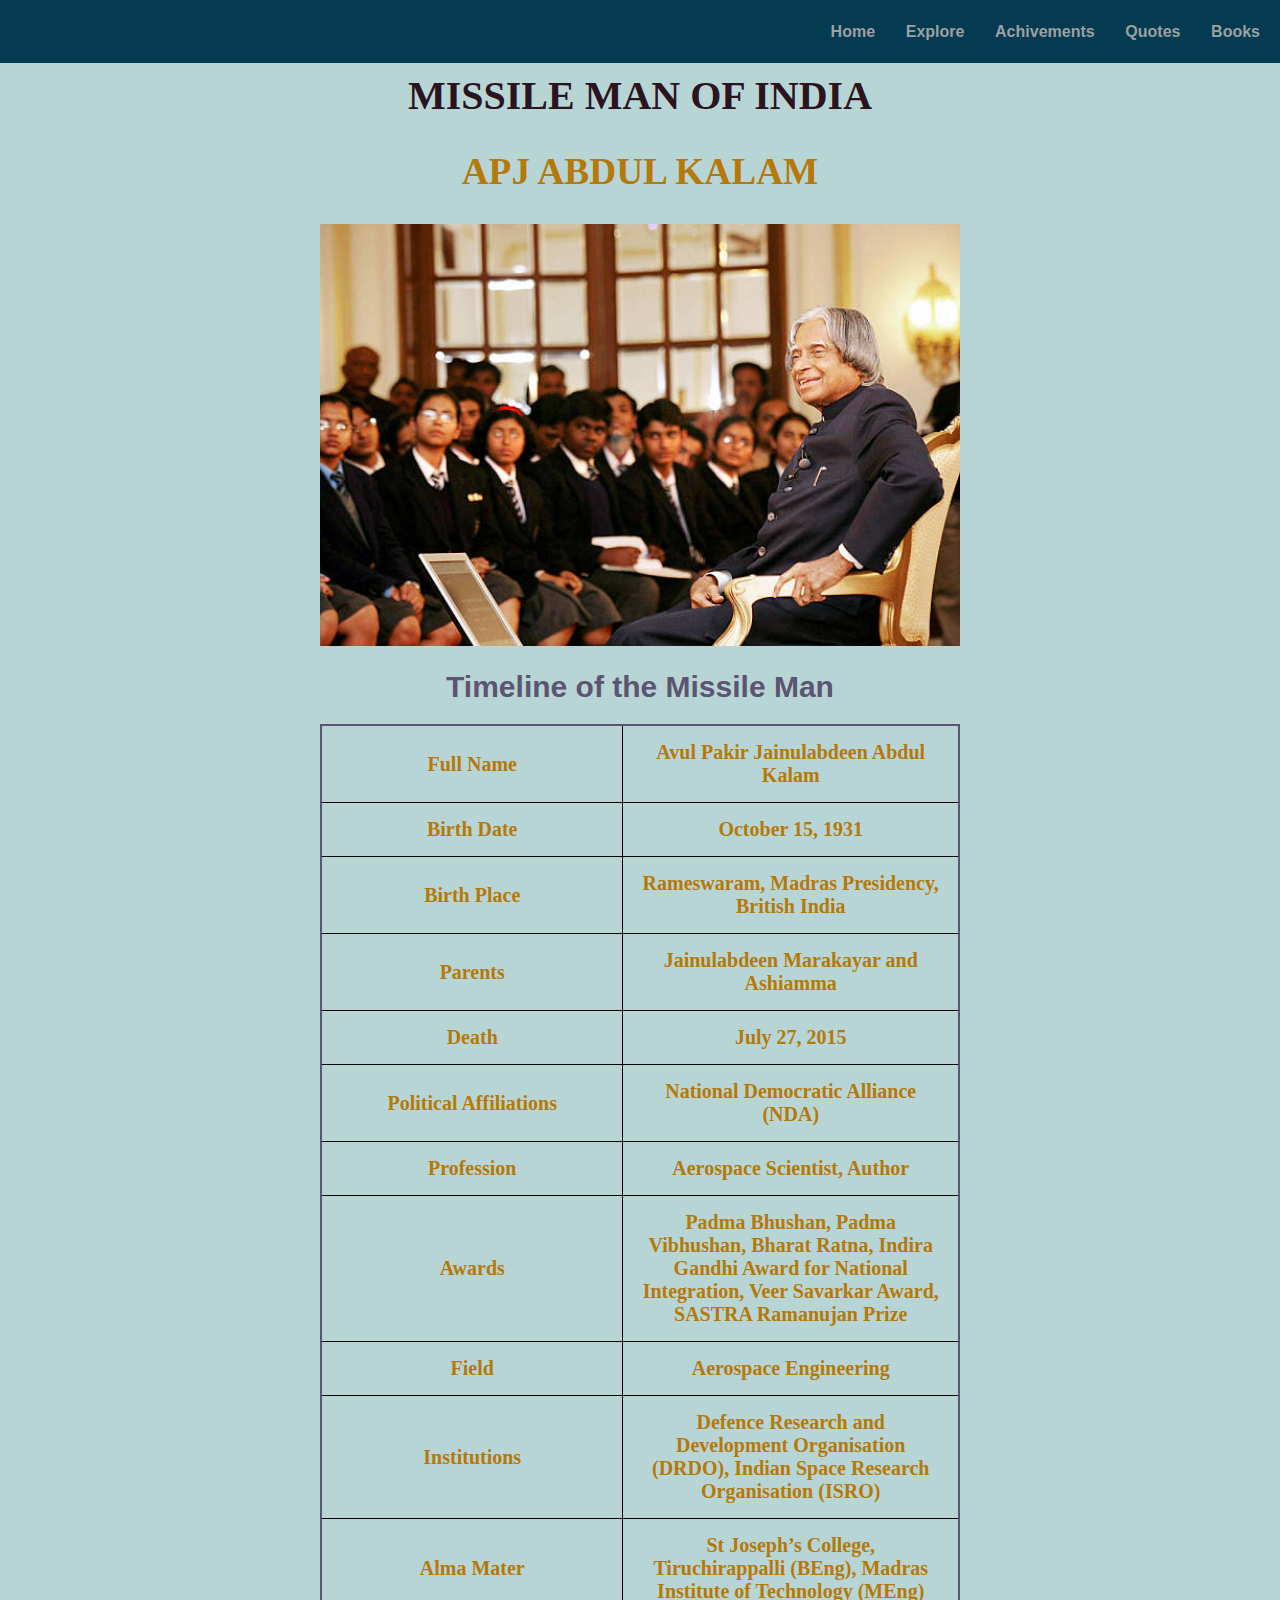
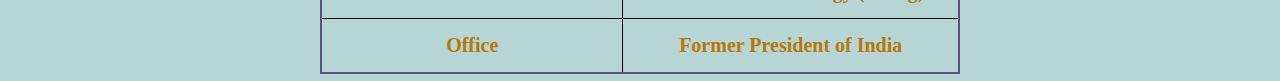
<file: index.html>
<!DOCTYPE html>
<html lang="en">
<head>
    <meta charset="UTF-8">
    <meta name="viewport" content="width=device-width, initial-scale=1.0">
    <title>APJ Abdul Kalam</title>
    <link rel="stylesheet" href="./apj abdul kalam.css">
</head>
<body>
    <div class="header">
        <ul class="header-align">
            <li><a href="./index.html">Home</a></li>
            <li><a href="./explore.html">Explore</a></li>
            <li><a href="./achivements.html">Achivements</a></li>
            <li><a href="./quotes.html">Quotes</a></li>
            <li><a href="./books.html">Books</a></li>
        </ul>
    </div>

    <div class="container">
        <div class="apj">
            <h1>MISSILE MAN OF INDIA</h1>
            <h2>APJ ABDUL KALAM</h2>
        </div> 
        <div class="pic">
            <img src="./images/apj abdul kalam.jpg" alt="APJ ABDUL KALAM">
        </div>
        <div>
            <h1 id="table-heading" style="font-size: 30px;">Timeline of the Missile Man</h1>
            <table class="bio">
                <th>Full Name</th>
                <th>Avul Pakir Jainulabdeen Abdul Kalam</th>
                <tr>
                    <td >Birth Date</td>
                    <td >October 15, 1931</td>
                </tr>
                <tr>
                    <td>Birth Place</td>
                    <td>Rameswaram, Madras Presidency, British India</td>
                </tr>
                <tr>
                    <td>Parents</td>
                    <td>Jainulabdeen Marakayar and Ashiamma</td>
                </tr>
                <tr>
                    <td>Death</td>
                    <td>July 27, 2015</td>
                </tr>
                <tr>
                    <td>Political Affiliations</td>
                    <td>National Democratic Alliance (NDA)</td>
                </tr>
                <tr>
                    <td>Profession</td>
                    <td>Aerospace Scientist, Author</td>
                </tr>
                <tr>
                    <td>Awards</td>
                    <td>Padma Bhushan, Padma Vibhushan, Bharat Ratna, Indira Gandhi Award for National Integration, Veer Savarkar Award, SASTRA Ramanujan Prize</td>
                </tr>
                <tr>
                    <td>Field</td>
                    <td>Aerospace Engineering</td>
                </tr>
                <tr>
                    <td>Institutions</td>
                    <td>Defence Research and Development Organisation (DRDO), Indian Space Research Organisation (ISRO)</td>
                </tr>
                <tr>
                    <td>Alma Mater</td>
                    <td>St Joseph’s College, Tiruchirappalli (BEng), Madras Institute of Technology (MEng)</td>
                </tr>
                <tr>
                    <td>Office</td>
                    <td>Former President of India</td>
                </tr>


            </table>
        </div>
   </div>
    

</body>
</html>
</file>
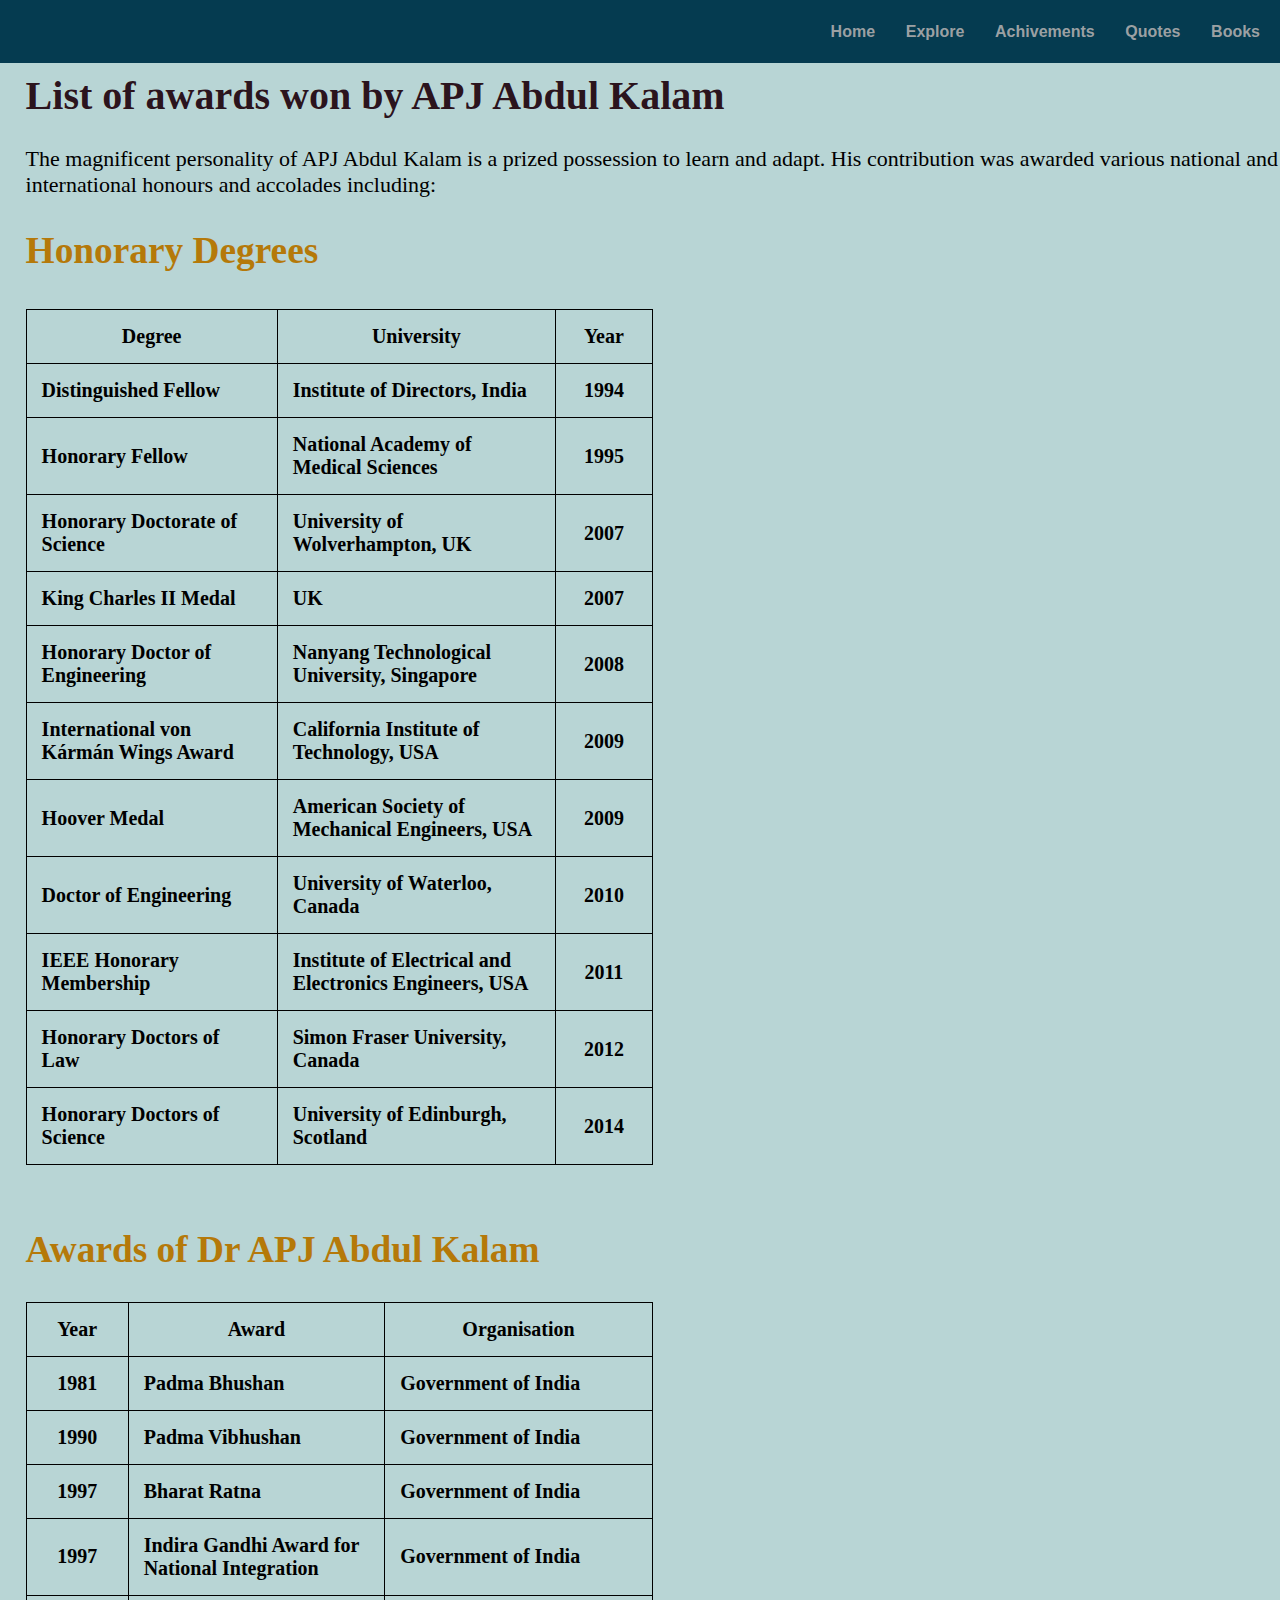
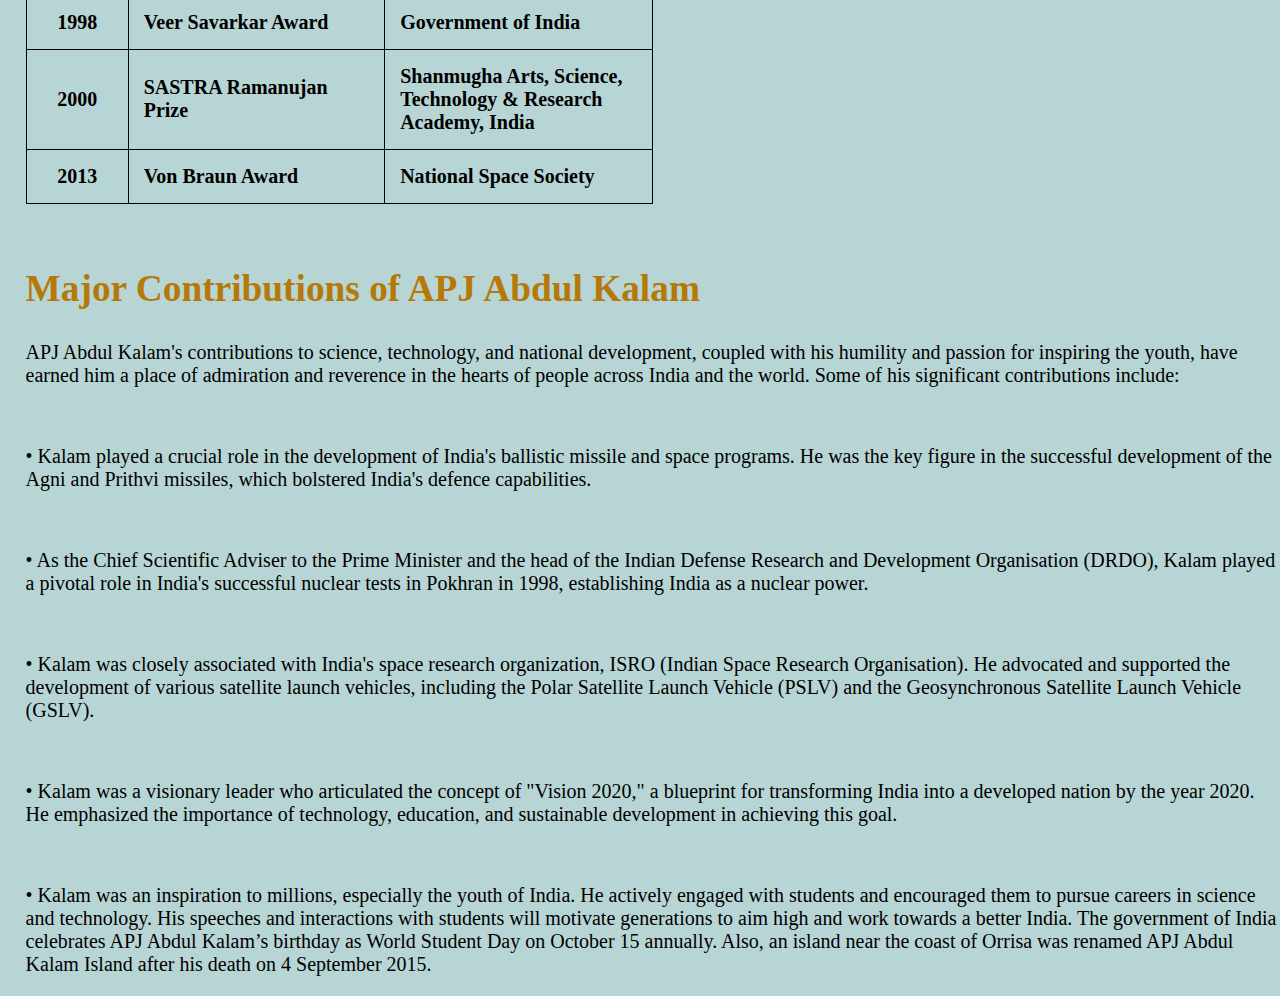
<file: achivements.html>
<!DOCTYPE html>
<html lang="en">
<head>
    <meta charset="UTF-8">
    <meta name="viewport" content="width=device-width, initial-scale=1.0">
    <title>Kalam's Achivements</title>
    <link rel="stylesheet" href="./apj abdul kalam.css">
</head>
<body>
    <div class="header">
        <ul class="header-align">
            <li><a href="./index.html">Home</a></li>
            <li><a href="./explore.html">Explore</a></li>
            <li><a href="./achivements.html">Achivements</a></li>
            <li><a href="./quotes.html">Quotes</a></li>
            <li><a href="./books.html">Books</a></li>
        </ul>
    </div>
    <div style="padding-left: 2%;" class="container">
    <h1>List of awards won by APJ Abdul Kalam</h1>
    <p class="para">The magnificent personality of APJ Abdul Kalam is a prized possession to learn and adapt. 
        His contribution was awarded various national and international honours and accolades including:</p>
    <h2>Honorary Degrees</h2>
    </div>
    <div style="padding-left: 2%;">
    <table class="achive">
        <th>Degree</th>
        <th>University</th>
        <th class="cell">Year</th>
        <tr>
            <td>Distinguished Fellow</td>
            <td>Institute of Directors, India </td>
            <td class="cell">1994</td>
        </tr>
        <tr>
            <td>Honorary Fellow</td>
            <td>National Academy of Medical Sciences</td>
            <td class="cell">1995</td>
        </tr>
        <tr>
            <td>Honorary Doctorate of Science</td>
            <td>University of Wolverhampton, UK</td>
            <td class="cell">2007</td>
        </tr>
        <tr>
            <td>King Charles II Medal</td>
            <td>UK</td>
            <td class="cell">2007</td>
        </tr>
        <tr>
            <td>Honorary Doctor of Engineering</td>
            <td>Nanyang Technological University, Singapore</td>
            <td class="cell">2008</td>
        </tr>
        <tr>
            <td>International von Kármán Wings Award </td>
            <td>California Institute of Technology, USA</td>
            <td class="cell">2009</td>
        </tr>
        <tr>
            <td>Hoover Medal</td>
            <td>American Society of Mechanical Engineers, USA</td>
            <td class="cell">2009</td>
        </tr>
        <tr>
            <td>Doctor of Engineering</td>
            <td>University of Waterloo, Canada</td>
            <td class="cell">2010</td>
        </tr>
        <tr>
            <td>IEEE Honorary Membership</td>
            <td>Institute of Electrical and Electronics Engineers, USA</td>
            <td class="cell">2011</td>
        </tr>
        <tr>
            <td>Honorary Doctors of Law</td>
            <td>Simon Fraser University, Canada</td>
            <td class="cell">2012</td>
        </tr>
        <tr>
            <td>Honorary Doctors of Science</td>
            <td>University of Edinburgh, Scotland</td>
            <td class="cell">2014</td>
        </tr>
    </table>
    <h2>Awards of Dr APJ Abdul Kalam</h2>
<table class="achive"  >
    <th class="cell">Year</th>
    <th>Award</th>
    <th>Organisation</th>
    <tr>
        <td class="cell">1981</td>
        <td>Padma Bhushan</td>
        <td>Government of India</td>
    </tr>
    <tr>
        <td class="cell">1990</td>
        <td>Padma Vibhushan</td>
        <td>Government of India</td>
    </tr>
    <tr>
        <td class="cell">1997</td>
        <td>Bharat Ratna</td>
        <td>Government of India</td>
    </tr>
    <tr>
        <td class="cell">1997</td>
        <td>Indira Gandhi Award for National Integration</td>
        <td>Government of India</td>
    </tr>
    <tr>
        <td class="cell">1998</td>
        <td>Veer Savarkar Award</td>
        <td>Government of India</td>
    </tr>
    <tr>
        <td class="cell">2000</td>
        <td>SASTRA Ramanujan Prize</td>
        <td>Shanmugha Arts, Science, Technology & Research Academy, India</td>
    </tr>
    <tr>
        <td class="cell">2013</td>
        <td>Von Braun Award</td>
        <td>National Space Society</td>
    </tr>
</table>
    <h2>Major Contributions of APJ Abdul Kalam</h2>
    <p class="cont">APJ Abdul Kalam's contributions to science, technology, and national development, 
    coupled with his humility and passion for inspiring the youth, have earned him a place of admiration and reverence in the hearts of 
    people across India and the world. Some of his significant contributions include:</p><br>
    <p class="cont">• Kalam played a crucial role in the development of India's ballistic missile and space programs. He was the key figure in the 
    successful development of the Agni and Prithvi missiles, which bolstered India's defence capabilities.</p><br>
    <p class="cont">• As the Chief Scientific Adviser to the Prime Minister and the head of the Indian Defense 
        Research and Development Organisation (DRDO), Kalam played a pivotal role in India's successful nuclear 
        tests in Pokhran in 1998, establishing India as a nuclear power.</p><br>
    <p class="cont">• Kalam was closely associated with India's space research organization, ISRO (Indian Space Research Organisation). He advocated and supported the development of various satellite launch vehicles, including the Polar Satellite Launch Vehicle (PSLV) and the Geosynchronous Satellite Launch Vehicle (GSLV).</p><br> 
    <p class="cont">• Kalam was a visionary leader who articulated the concept of "Vision 2020," a blueprint for transforming India into a developed nation by the year 2020. He emphasized the importance of technology, education, and sustainable development in achieving this goal.</p><br>
    <p class="cont">• Kalam was an inspiration to millions, especially the youth of India. He actively engaged with students and encouraged them to pursue careers in science and technology. His speeches and interactions with students will motivate generations to aim high and work towards a better India. The government of India celebrates APJ Abdul Kalam’s birthday as World Student Day on October 15 annually. Also, an island near the coast of Orrisa was renamed APJ Abdul Kalam Island after his death on 4 September 2015.</p>
</div>
</body>
</html>
</file>
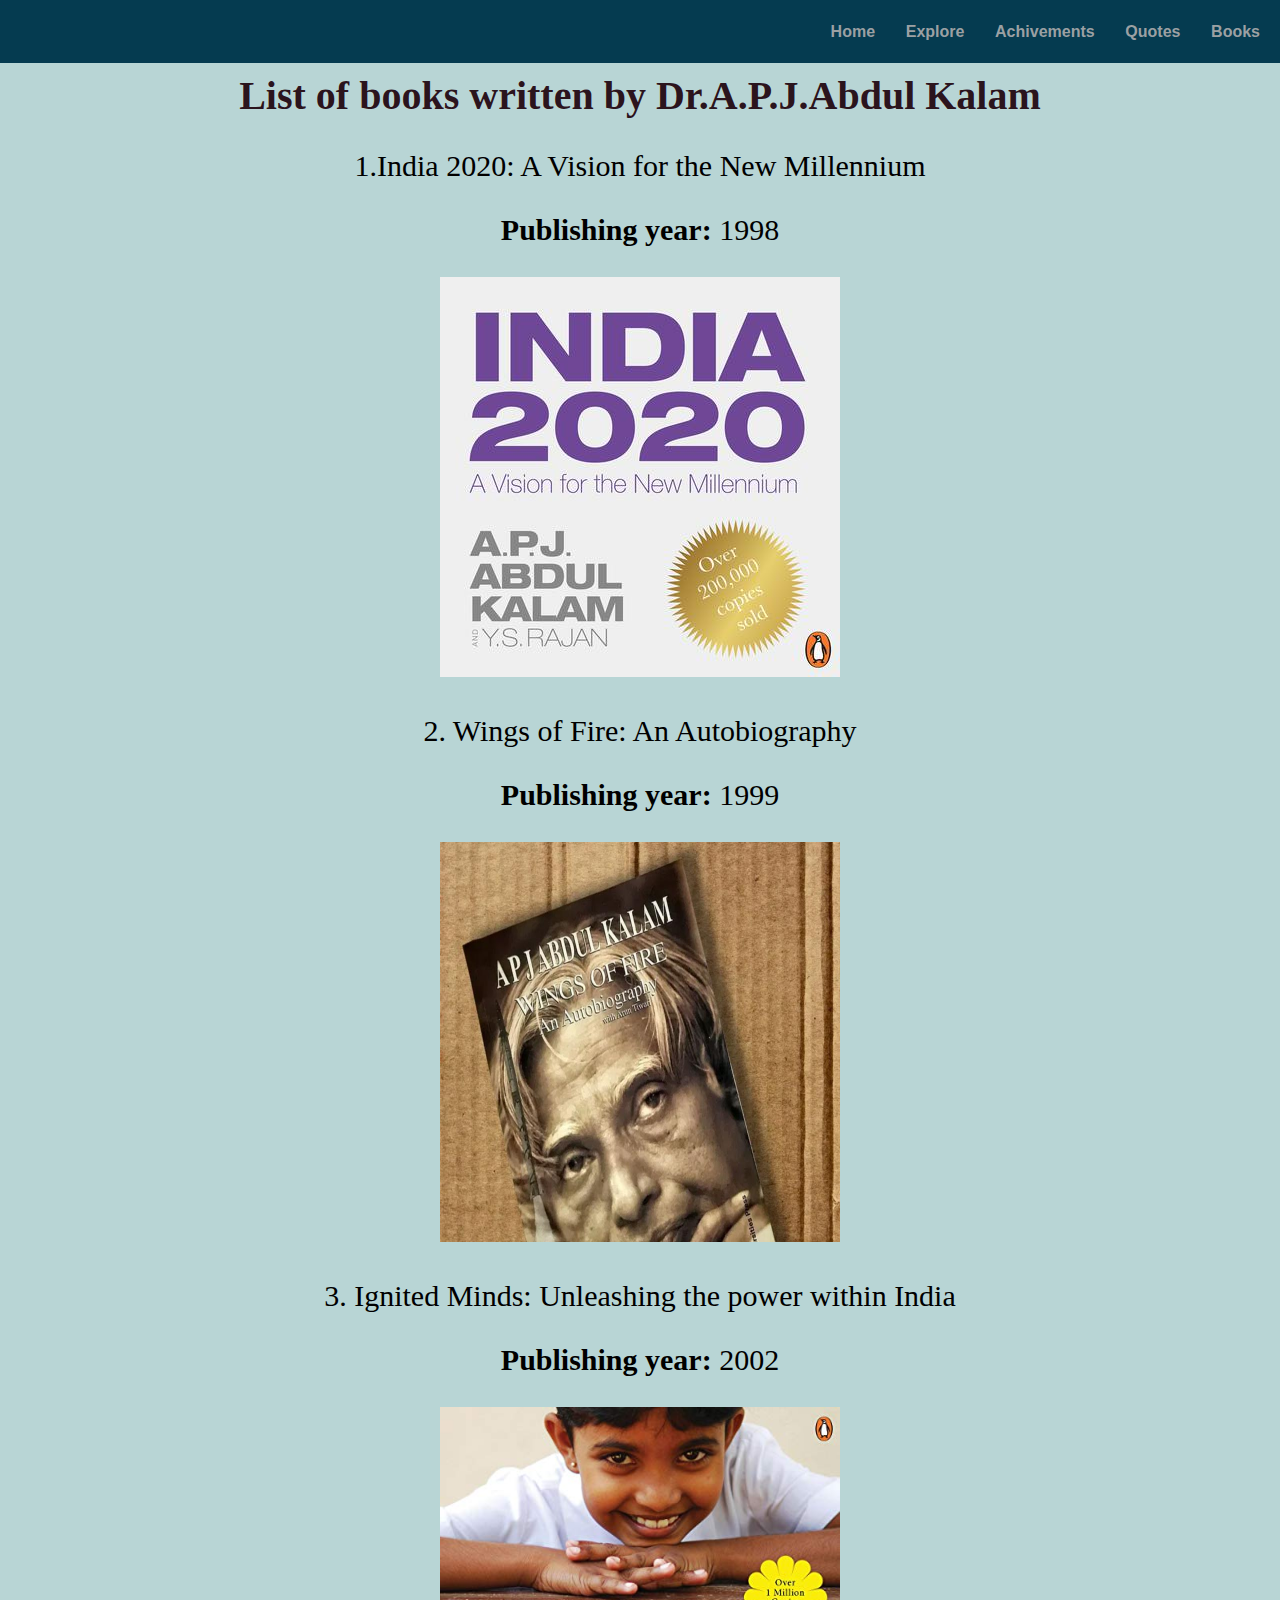
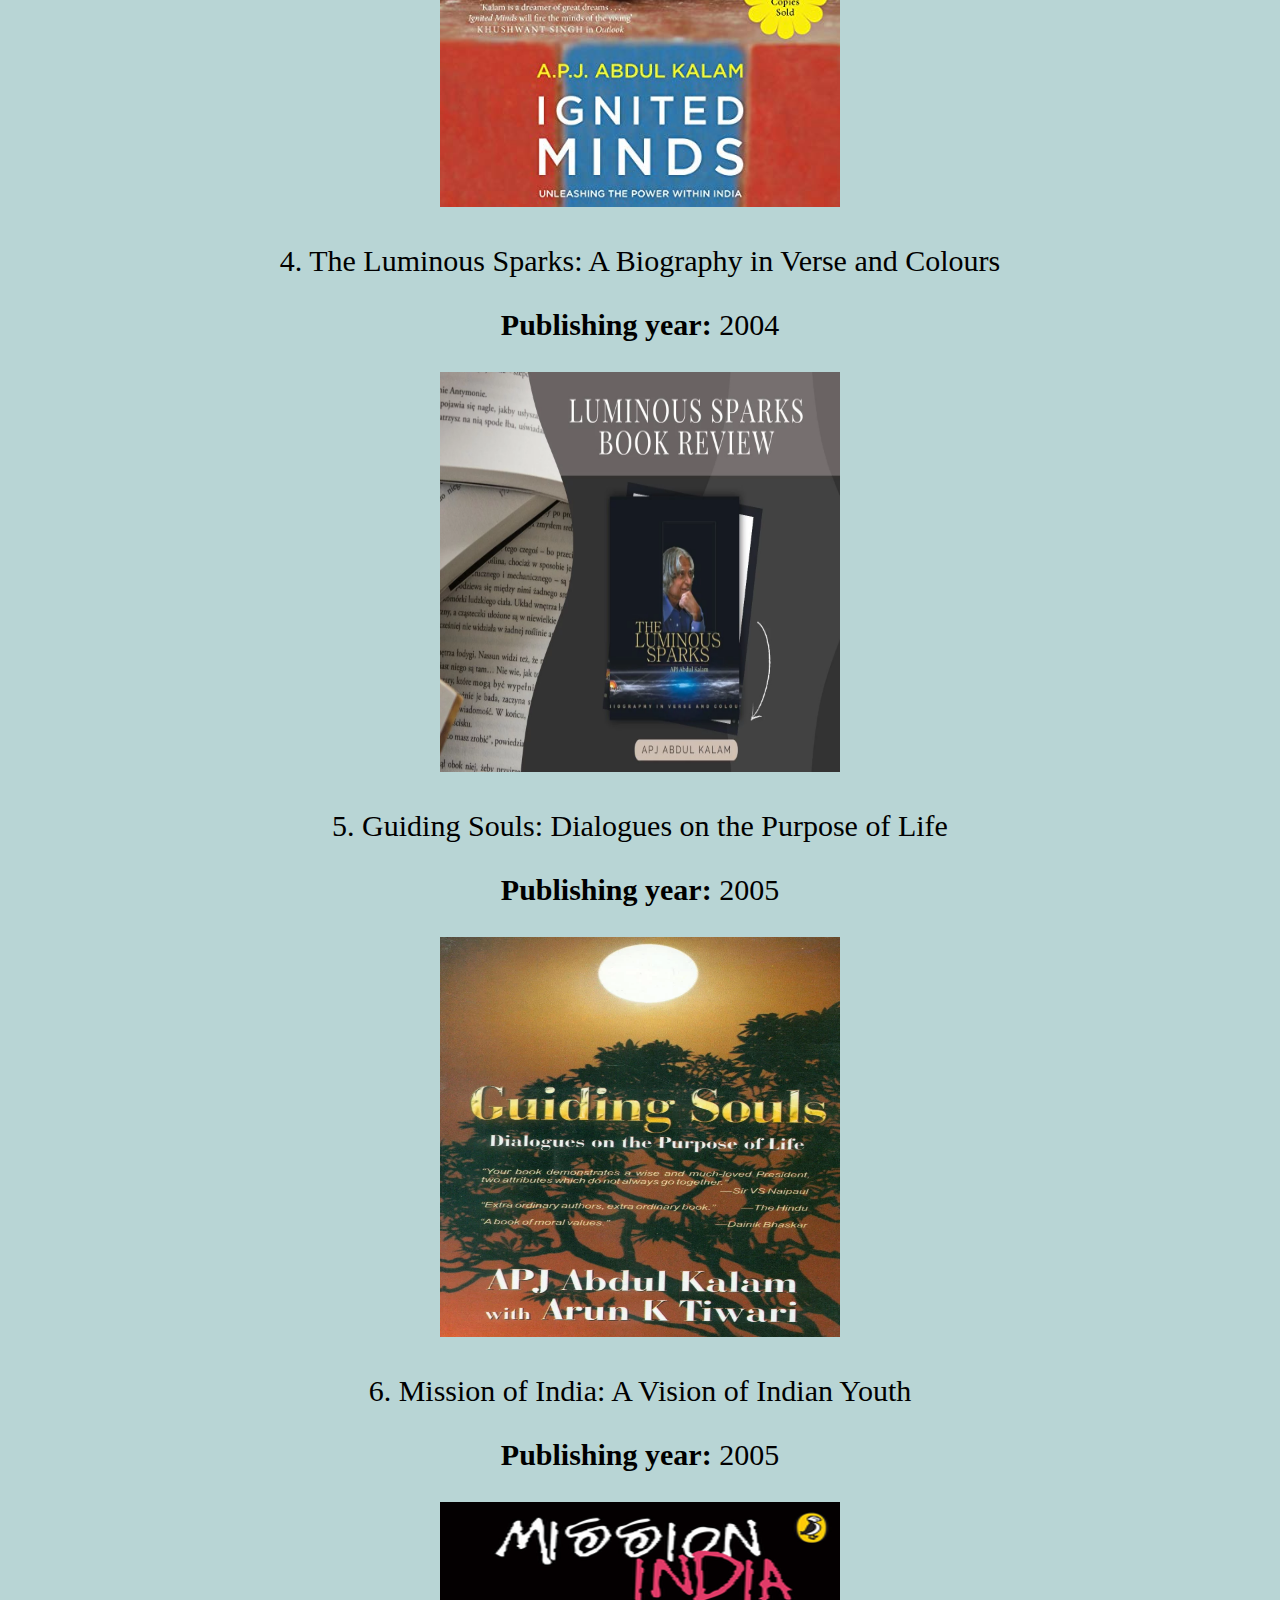
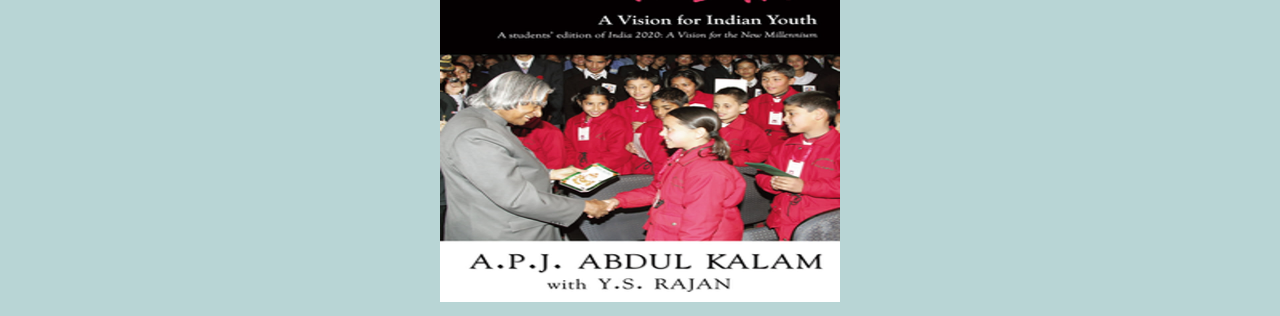
<file: books.html>
<!DOCTYPE html>
<html lang="en">
<head>
    <meta charset="UTF-8">
    <meta name="viewport" content="width=device-width, initial-scale=1.0">
    <title>Kalam's books</title>
    <link rel="stylesheet" href="./apj abdul kalam.css">
</head>
<body>
    <div class="header">
        <ul class="header-align">
            <li><a href="./index.html">Home</a></li>
            <li><a href="./explore.html">Explore</a></li>
            <li><a href="./achivements.html">Achivements</a></li>
            <li><a href="./quotes.html">Quotes</a></li>
            <li><a href="./books.html">Books</a></li>
        </ul>
    </div>
    <div class="container">
       
    <h1 style="text-align: center;">List of books written by Dr.A.P.J.Abdul Kalam</h1>
        <div class="cric">
        <p>1.India 2020: A Vision for the New Millennium</p>
        <p><b>Publishing year:</b> 1998</p>
        <img class="book" src="./images/millenium book.jpg" alt="">
        <br>
        <p>2. Wings of Fire: An Autobiography</p>
        <p><b>Publishing year:</b> 1999</p>
        <img class="book" src="./images/wings of fire.jpeg" alt=""><br>
        <p>3. Ignited Minds: Unleashing the power within India</p>
        <p><b>Publishing year:</b> 2002</p>
        <img class="book" src="./images/ignited minds.jpg" alt=""><br>
        <p>4. The Luminous Sparks: A Biography in Verse and Colours</p>
        <p><b>Publishing year:</b> 2004</p>
        <img class="book" src="./images/the luminous.webp" alt=""><br>
        <p>5. Guiding Souls: Dialogues on the Purpose of Life</p>
        <p><b>Publishing year:</b> 2005</p>
        <img class="book" src="./images/guiding souls.webp" alt=""><br>
        <p>6. Mission of India: A Vision of Indian Youth</p>
        <p><b>Publishing year:</b> 2005</p>
        <img class="book" src="./images/mission-india-1.jpg" alt="">
        </div>
    </div>
</body>
</html>
</file>
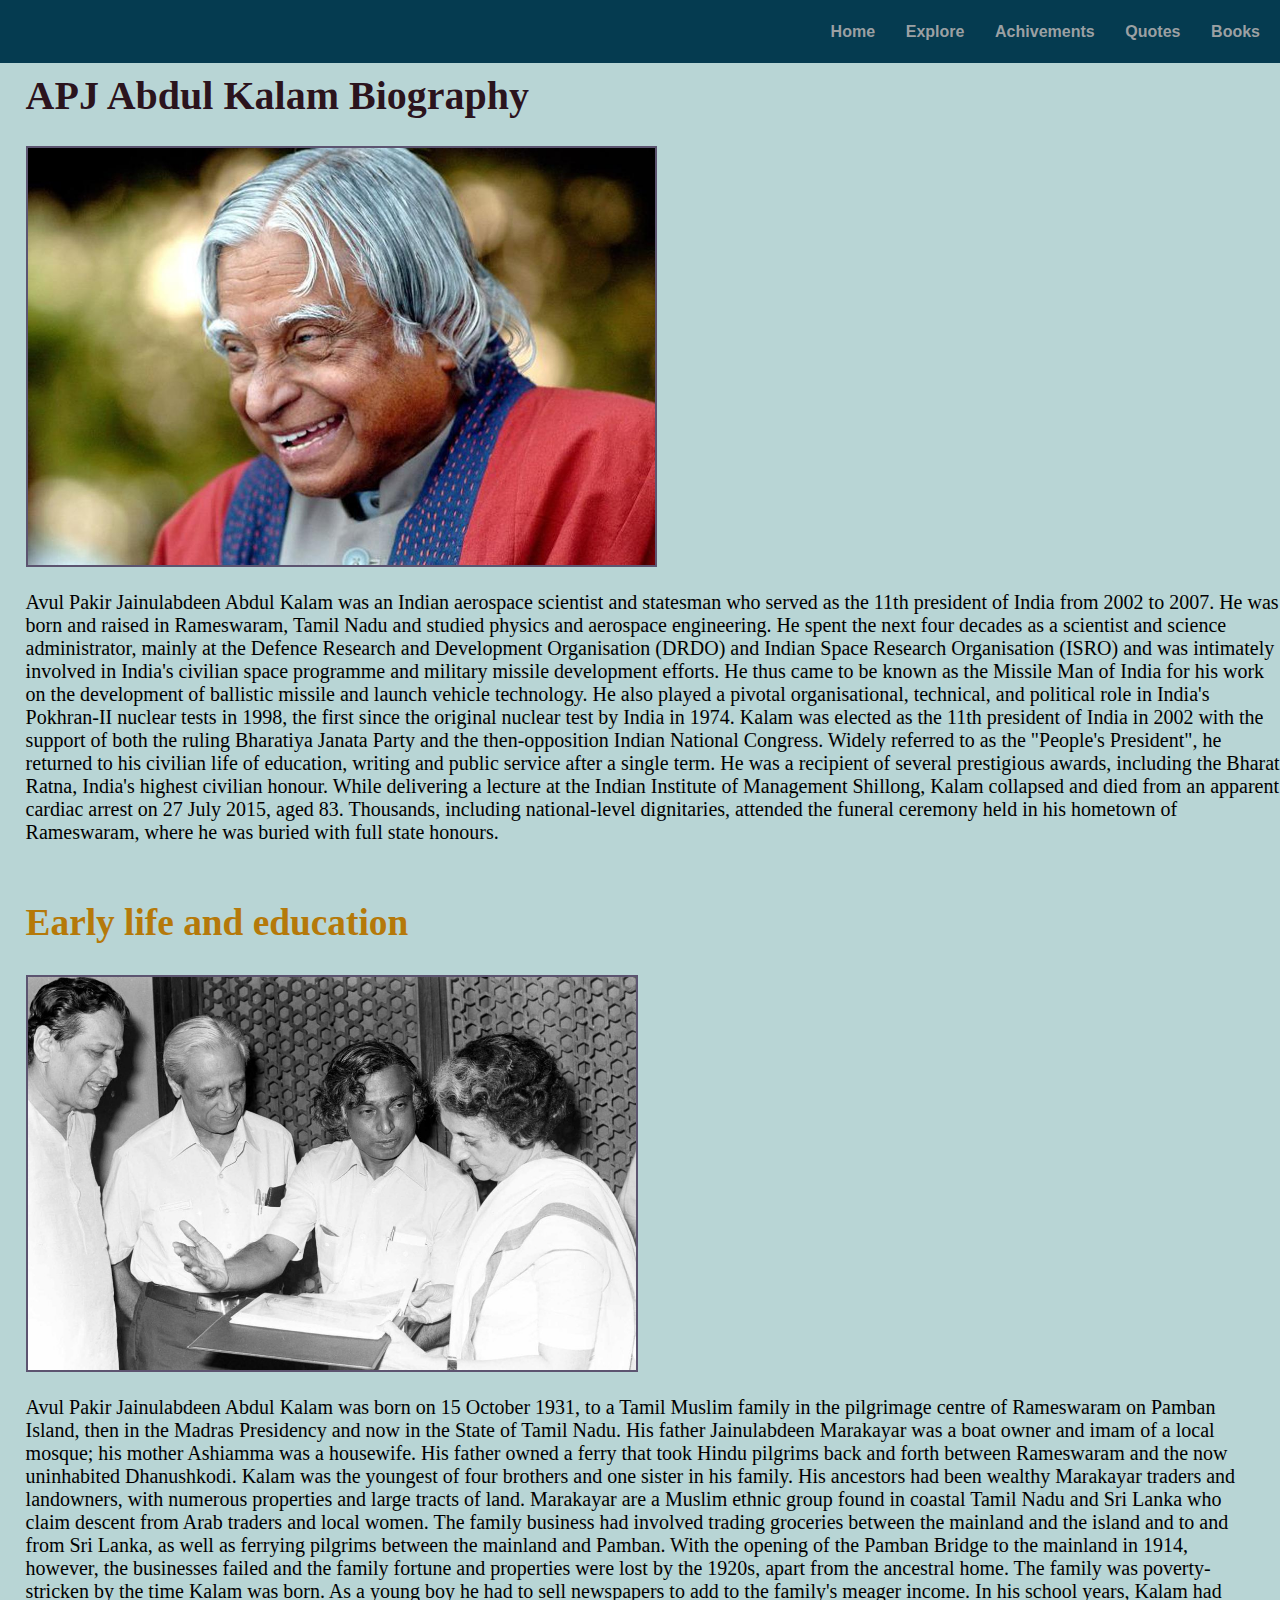
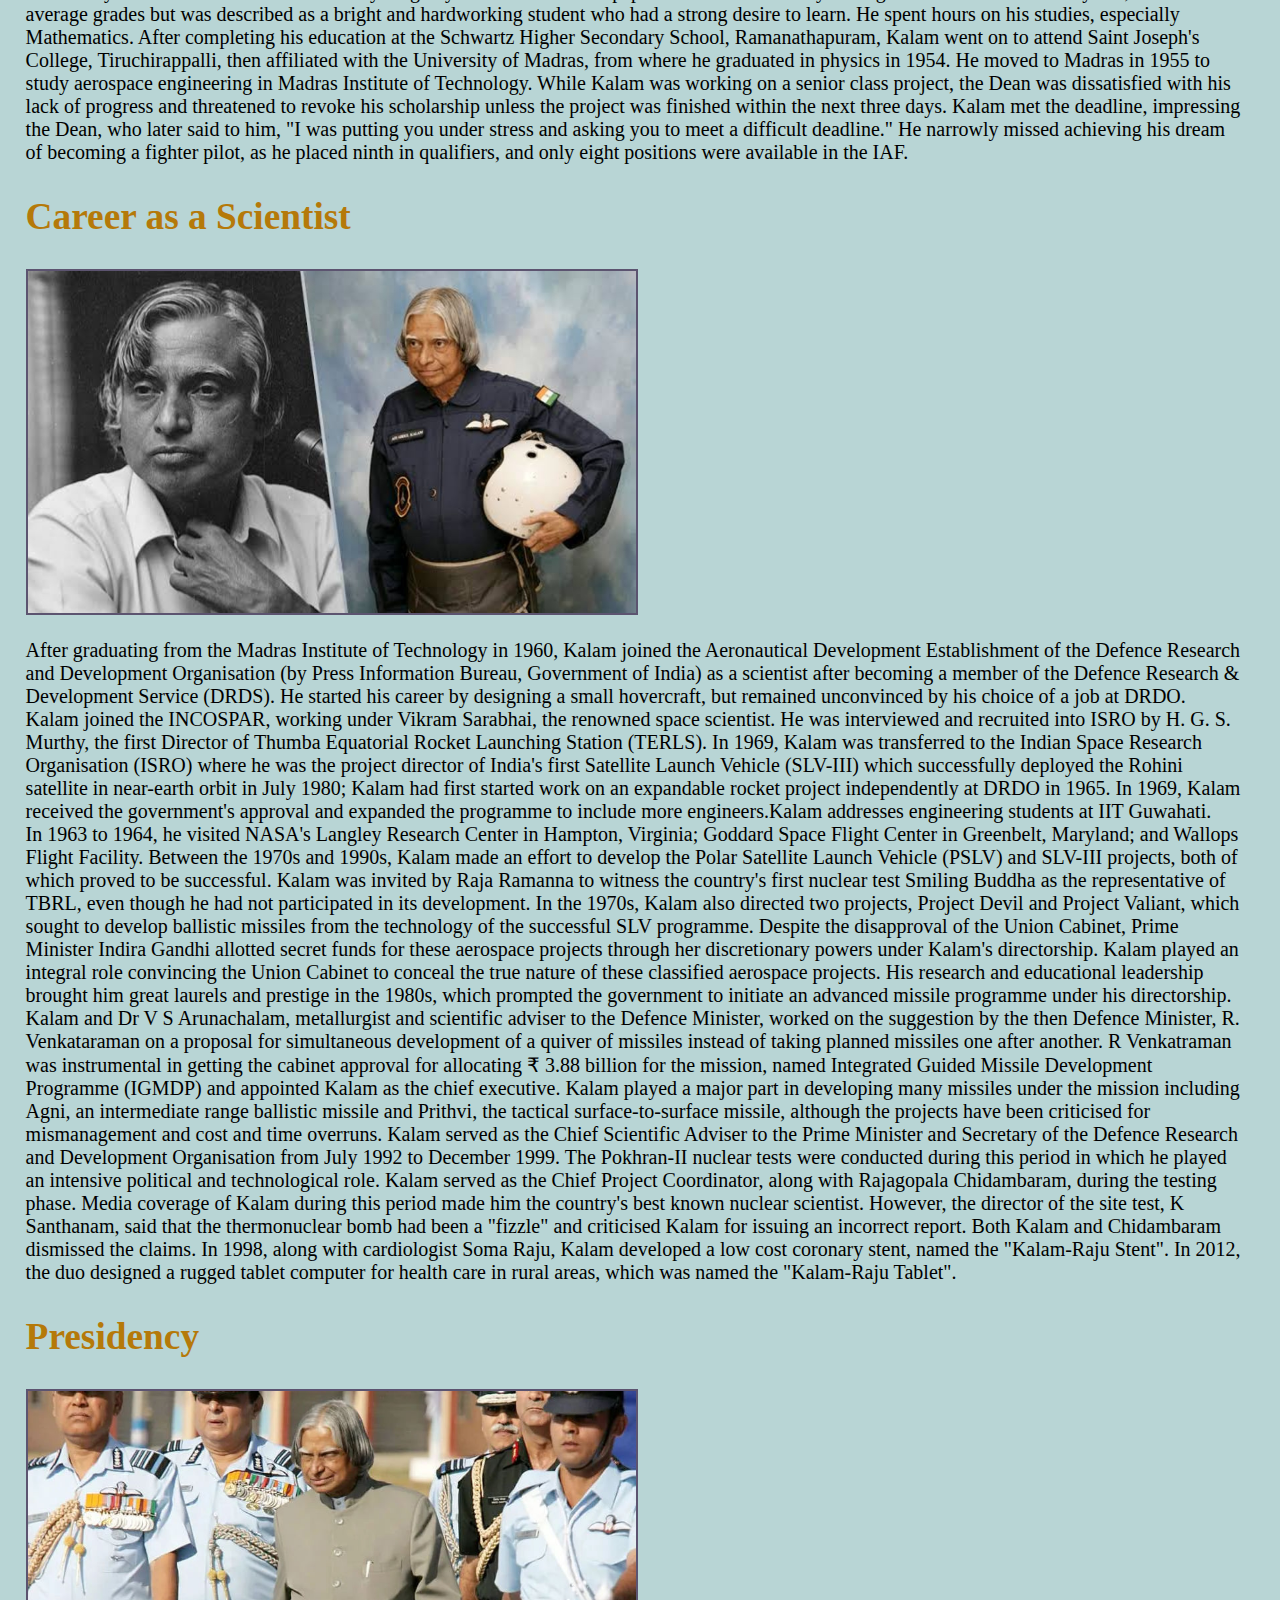
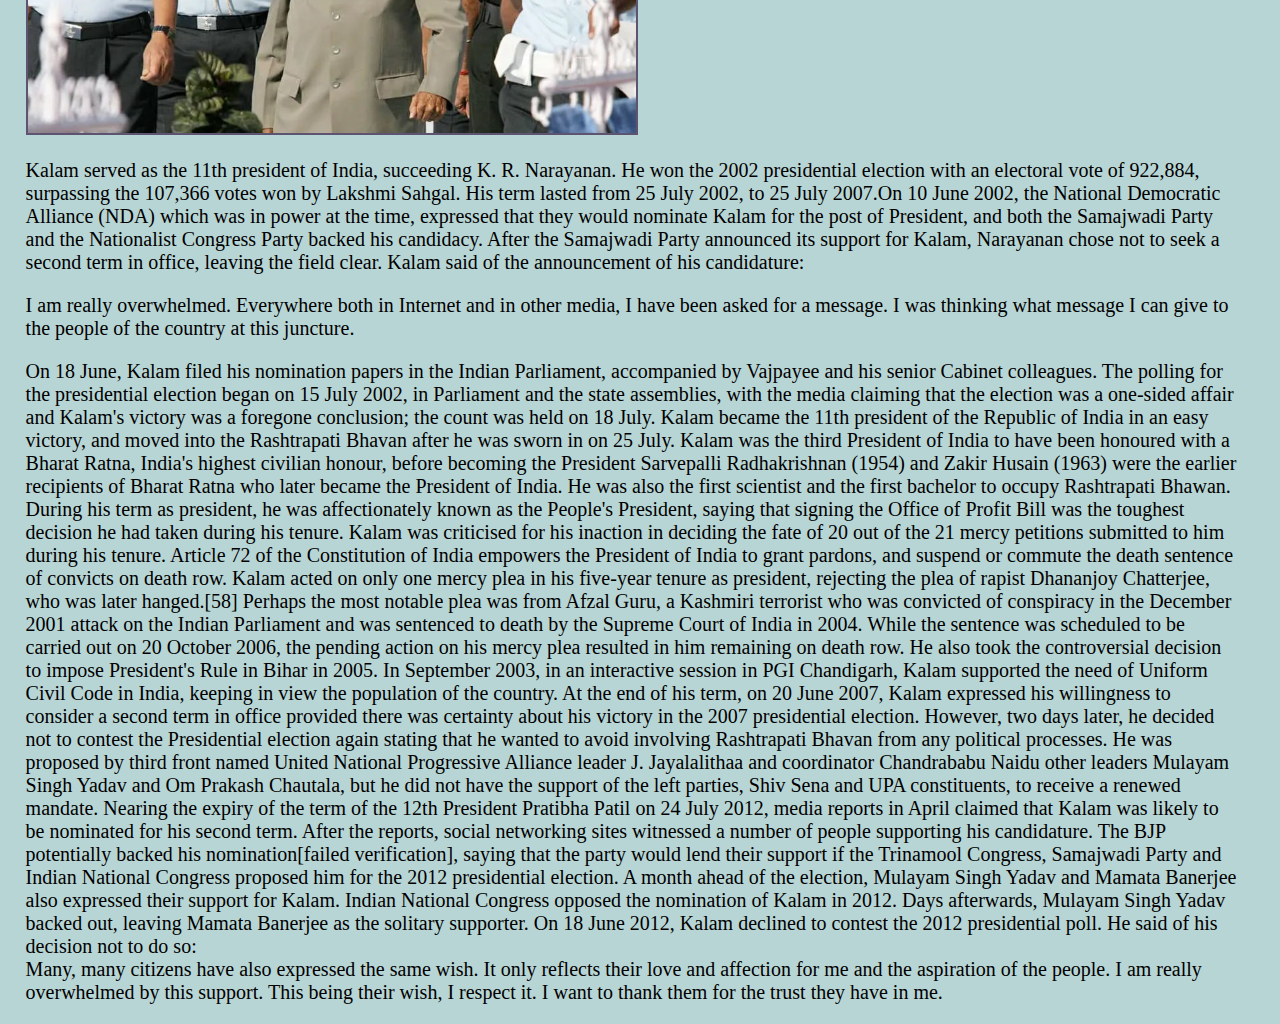
<file: explore.html>
<!DOCTYPE html>
<html lang="en">
<head>
    <meta charset="UTF-8">
    <meta name="viewport" content="width=device-width, initial-scale=1.0">
    <title>Kalam's Biography</title>
    <link rel="stylesheet" href="./apj abdul kalam.css">
</head>
<body>
    <div class="header">
        <ul class="header-align">
            <li><a href="./index.html">Home</a></li>
            <li><a href="./explore.html">Explore</a></li>
            <li><a href="./achivements.html">Achivements</a></li>
            <li><a href="./quotes.html">Quotes</a></li>
            <li><a href="./books.html">Books</a></li>
        </ul>
    </div>
    <div style="padding-left: 2%;" class="container">
    <h1>APJ Abdul Kalam Biography</h1>
    <img class="bio" src="./images/childhood.jpg" alt="">
   
            <p class="graph">Avul Pakir Jainulabdeen Abdul Kalam  was an Indian aerospace scientist and statesman who served as the 11th president
                 of India from 2002 to 2007. He was born and raised in Rameswaram, Tamil Nadu and studied physics and aerospace engineering. 
                 He spent the next four decades as a scientist and science administrator, mainly at the Defence Research and Development 
                 Organisation (DRDO) and Indian Space Research Organisation (ISRO) and was intimately involved in India's civilian space
                 programme and military missile development efforts. He thus came to be known as the Missile Man of India for his work on the 
                 development of ballistic missile and launch vehicle technology. He also played a pivotal organisational, technical, 
                 and political role in India's Pokhran-II nuclear tests in 1998, the first since the original nuclear test by India in 1974.
                 Kalam was elected as the 11th president of India in 2002 with the support of both the ruling Bharatiya Janata Party and 
                 the then-opposition Indian National Congress. Widely referred to as the "People's President", he returned to his civilian
                 life of education, writing and public service after a single term. He was a recipient of several prestigious awards,
                 including the Bharat Ratna, India's highest civilian honour. While delivering a lecture at the Indian Institute of 
                 Management Shillong, Kalam collapsed and died from an apparent cardiac arrest on 27 July 2015, aged 83. Thousands, 
                 including national-level dignitaries, attended the funeral ceremony held in his hometown of Rameswaram, where he was 
                 buried with full state honours.</p>
    </div>
    <div style="padding-left: 2%; padding-right: 3%;">
    <h2>Early life and education</h2>
    <img  class="bio" src="./images/early education.jpg" alt="Abdul Kalam teaching">
       <p class="graph">Avul Pakir Jainulabdeen Abdul Kalam was born on 15 October 1931, to a Tamil Muslim family in the pilgrimage centre of Rameswaram 
        on Pamban Island, then in the Madras Presidency and now in the State of Tamil Nadu. His father Jainulabdeen Marakayar was a boat 
        owner and imam of a local mosque; his mother Ashiamma was a housewife. His father owned a ferry that took Hindu pilgrims back and 
        forth between Rameswaram and the now uninhabited Dhanushkodi. Kalam was the youngest of four brothers and one sister in his family. 
        His ancestors had been wealthy Marakayar traders and landowners, with numerous properties and large tracts of land. Marakayar are a 
        Muslim ethnic group found in coastal Tamil Nadu and Sri Lanka who claim descent from Arab traders and local women. The family business 
        had involved trading groceries between the mainland and the island and to and from Sri Lanka, as well as ferrying pilgrims between the 
        mainland and Pamban. With the opening of the Pamban Bridge to the mainland in 1914, however, the businesses failed and the family fortune 
        and properties were lost by the 1920s, apart from the ancestral home. The family was poverty-stricken by the time Kalam was born. 
        As a young boy he had to sell newspapers to add to the family's meager income. In his school years, Kalam had average grades but was 
        described as a bright and hardworking student who had a strong desire to learn. He spent hours on his studies, especially Mathematics. 
        After completing his education at the Schwartz Higher Secondary School, Ramanathapuram, Kalam went on to attend Saint Joseph's College, 
        Tiruchirappalli, then affiliated with the University of Madras, from where he graduated in physics in 1954. He moved to Madras in 1955 to 
        study aerospace engineering in Madras Institute of Technology. While Kalam was working on a senior class project, the Dean was dissatisfied 
        with his lack of progress and threatened to revoke his scholarship unless the project was finished within the next three days. 
        Kalam met the deadline, impressing the Dean, who later said to him, "I was putting you under stress and asking you to meet a difficult 
        deadline." He narrowly missed achieving his dream of becoming a fighter pilot, as he placed ninth in qualifiers, and only eight positions 
        were available in the IAF.</p>
    <h2>Career as a Scientist</h2>
    <img class="bio" src="./images/scientist.jpg" alt="as a scientist">
    <p class="graph">After graduating from the Madras Institute of Technology in 1960, Kalam joined the Aeronautical Development Establishment of the 
        Defence Research and Development Organisation (by Press Information Bureau, Government of India) as a scientist after becoming a 
        member of the Defence Research & Development Service (DRDS). He started his career by designing a small hovercraft, but remained 
        unconvinced by his choice of a job at DRDO. Kalam joined the INCOSPAR, working under Vikram Sarabhai, the renowned space scientist. 
        He was interviewed and recruited into ISRO by H. G. S. Murthy, the first Director of Thumba Equatorial Rocket Launching Station (TERLS). 
        In 1969, Kalam was transferred to the Indian Space Research Organisation (ISRO) where he was the project director of India's first 
        Satellite Launch Vehicle (SLV-III) which successfully deployed the Rohini satellite in near-earth orbit in July 1980; Kalam had first 
        started work on an expandable rocket project independently at DRDO in 1965. In 1969, Kalam received the government's approval and expanded 
        the programme to include more engineers.Kalam addresses engineering students at IIT Guwahati.<br> 
        In 1963 to 1964, he visited NASA's Langley Research Center in Hampton, Virginia; Goddard Space Flight Center in Greenbelt, 
        Maryland; and Wallops Flight Facility. Between the 1970s and 1990s, Kalam made an effort to develop the Polar Satellite Launch 
        Vehicle (PSLV) and SLV-III projects, both of which proved to be successful. Kalam was invited by Raja Ramanna to witness the country's 
        first nuclear test Smiling Buddha as the representative of TBRL, even though he had not participated in its development. In the 1970s, 
        Kalam also directed two projects, Project Devil and Project Valiant, which sought to develop ballistic missiles from the technology of 
        the successful SLV programme. Despite the disapproval of the Union Cabinet, Prime Minister Indira Gandhi allotted secret funds for these 
        aerospace projects through her discretionary powers under Kalam's directorship. Kalam played an integral role convincing the Union Cabinet 
        to conceal the true nature of these classified aerospace projects. His research and educational leadership brought him great laurels and 
        prestige in the 1980s, which prompted the government to initiate an advanced missile programme under his directorship. Kalam and Dr V S 
        Arunachalam, metallurgist and scientific adviser to the Defence Minister, worked on the suggestion by the then Defence Minister, 
        R. Venkataraman on a proposal for simultaneous development of a quiver of missiles instead of taking planned missiles one after another. 
        R Venkatraman was instrumental in getting the cabinet approval for allocating ₹ 3.88 billion for the mission, named Integrated Guided 
        Missile Development Programme (IGMDP) and appointed Kalam as the chief executive. Kalam played a major part in developing many missiles 
        under the mission including Agni, an intermediate range ballistic missile and Prithvi, the tactical surface-to-surface missile, although 
        the projects have been criticised for mismanagement and cost and time overruns. Kalam served as the Chief Scientific Adviser to the 
        Prime Minister and Secretary of the Defence Research and Development Organisation from July 1992 to December 1999. The Pokhran-II nuclear 
        tests were conducted during this period in which he played an intensive political and technological role. Kalam served as the Chief Project 
        Coordinator, along with Rajagopala Chidambaram, during the testing phase. Media coverage of Kalam during this period made him the country's 
        best known nuclear scientist. However, the director of the site test, K Santhanam, said that the thermonuclear bomb had been a "fizzle" 
        and criticised Kalam for issuing an incorrect report. Both Kalam and Chidambaram dismissed the claims. In 1998, along with cardiologist 
        Soma Raju, Kalam developed a low cost coronary stent, named the "Kalam-Raju Stent". In 2012, the duo designed a rugged tablet computer 
        for health care in rural areas, which was named the "Kalam-Raju Tablet".</p>
    <h2>Presidency</h2>
    <img class="bio" src="./images/president.jpg" alt="kalam serving as a president">
    <p class="graph">Kalam served as the 11th president of India, succeeding K. R. Narayanan. He won the 2002 presidential election with an 
        electoral vote of 922,884, surpassing the 107,366 votes won by Lakshmi Sahgal. His term lasted from 25 July 2002, to 25 July 2007.On 10 
        June 2002, the National Democratic Alliance (NDA) which was in power at the time, expressed that they would nominate Kalam for the post 
        of President, and both the Samajwadi Party and the Nationalist Congress Party backed his candidacy. After the Samajwadi Party announced 
        its support for Kalam, Narayanan chose not to seek a second term in office, leaving the field clear. Kalam said of the announcement of 
        his candidature:</p>
        <p class="graph">I am really overwhelmed. Everywhere both in Internet and in other media, I have been asked for a message. I was thinking what message 
        I can give to the people of the country at this juncture.</p>
        <p class="graph">On 18 June, Kalam filed his nomination papers in the Indian Parliament, accompanied by Vajpayee and his senior Cabinet colleagues.
        The polling for the presidential election began on 15 July 2002, in Parliament and the state assemblies, with the media claiming that the 
        election was a one-sided affair and Kalam's victory was a foregone conclusion; the count was held on 18 July. Kalam became the 11th 
        president of the Republic of India in an easy victory, and moved into the Rashtrapati Bhavan after he was sworn in on 25 July. Kalam was 
        the third President of India to have been honoured with a Bharat Ratna, India's highest civilian honour, before becoming the President 
        Sarvepalli Radhakrishnan (1954) and Zakir Husain (1963) were the earlier recipients of Bharat Ratna who later became the President of India. 
        He was also the first scientist and the first bachelor to occupy Rashtrapati Bhawan. During his term as president, he was affectionately 
        known as the People's President, saying that signing the Office of Profit Bill was the toughest decision he had taken during his tenure. 
        Kalam was criticised for his inaction in deciding the fate of 20 out of the 21 mercy petitions submitted to him during his tenure. 
        Article 72 of the Constitution of India empowers the President of India to grant pardons, and suspend or commute the death sentence of 
        convicts on death row. Kalam acted on only one mercy plea in his five-year tenure as president, rejecting the plea of rapist Dhananjoy 
        Chatterjee, who was later hanged.[58] Perhaps the most notable plea was from Afzal Guru, a Kashmiri terrorist who was convicted of 
        conspiracy in the December 2001 attack on the Indian Parliament and was sentenced to death by the Supreme Court of India in 2004. While 
        the sentence was scheduled to be carried out on 20 October 2006, the pending action on his mercy plea resulted in him remaining on death 
        row. He also took the controversial decision to impose President's Rule in Bihar in 2005. In September 2003, in an interactive session in 
        PGI Chandigarh, Kalam supported the need of Uniform Civil Code in India, keeping in view the population of the country. At the end of his 
        term, on 20 June 2007, Kalam expressed his willingness to consider a second term in office provided there was certainty about his victory 
        in the 2007 presidential election. However, two days later, he decided not to contest the Presidential election again stating that he 
        wanted to avoid involving Rashtrapati Bhavan from any political processes. He was proposed by third front named United National Progressive
         Alliance leader J. Jayalalithaa and coordinator Chandrababu Naidu other leaders Mulayam Singh Yadav and Om Prakash Chautala, but he did 
         not have the support of the left parties, Shiv Sena and UPA constituents, to receive a renewed mandate. Nearing the expiry of the term of 
         the 12th President Pratibha Patil on 24 July 2012, media reports in April claimed that Kalam was likely to be nominated for his second 
         term. After the reports, social networking sites witnessed a number of people supporting his candidature. The BJP potentially backed his 
         nomination[failed verification], saying that the party would lend their support if the Trinamool Congress, Samajwadi Party and Indian 
         National Congress proposed him for the 2012 presidential election. A month ahead of the election, Mulayam Singh Yadav and Mamata Banerjee 
         also expressed their support for Kalam. Indian National Congress opposed the nomination of Kalam in 2012. Days afterwards, Mulayam Singh 
         Yadav backed out, leaving Mamata Banerjee as the solitary supporter. On 18 June 2012, Kalam declined to contest the 2012 presidential poll. 
         He said of his decision not to do so: <br>
        Many, many citizens have also expressed the same wish. It only reflects their love and affection for me and the aspiration of the people. 
        I am really overwhelmed by this support. This being their wish, I respect it. I want to thank them for the trust they have in me.
        </p>
    </div>
          
   
</body>
</html>
</file>
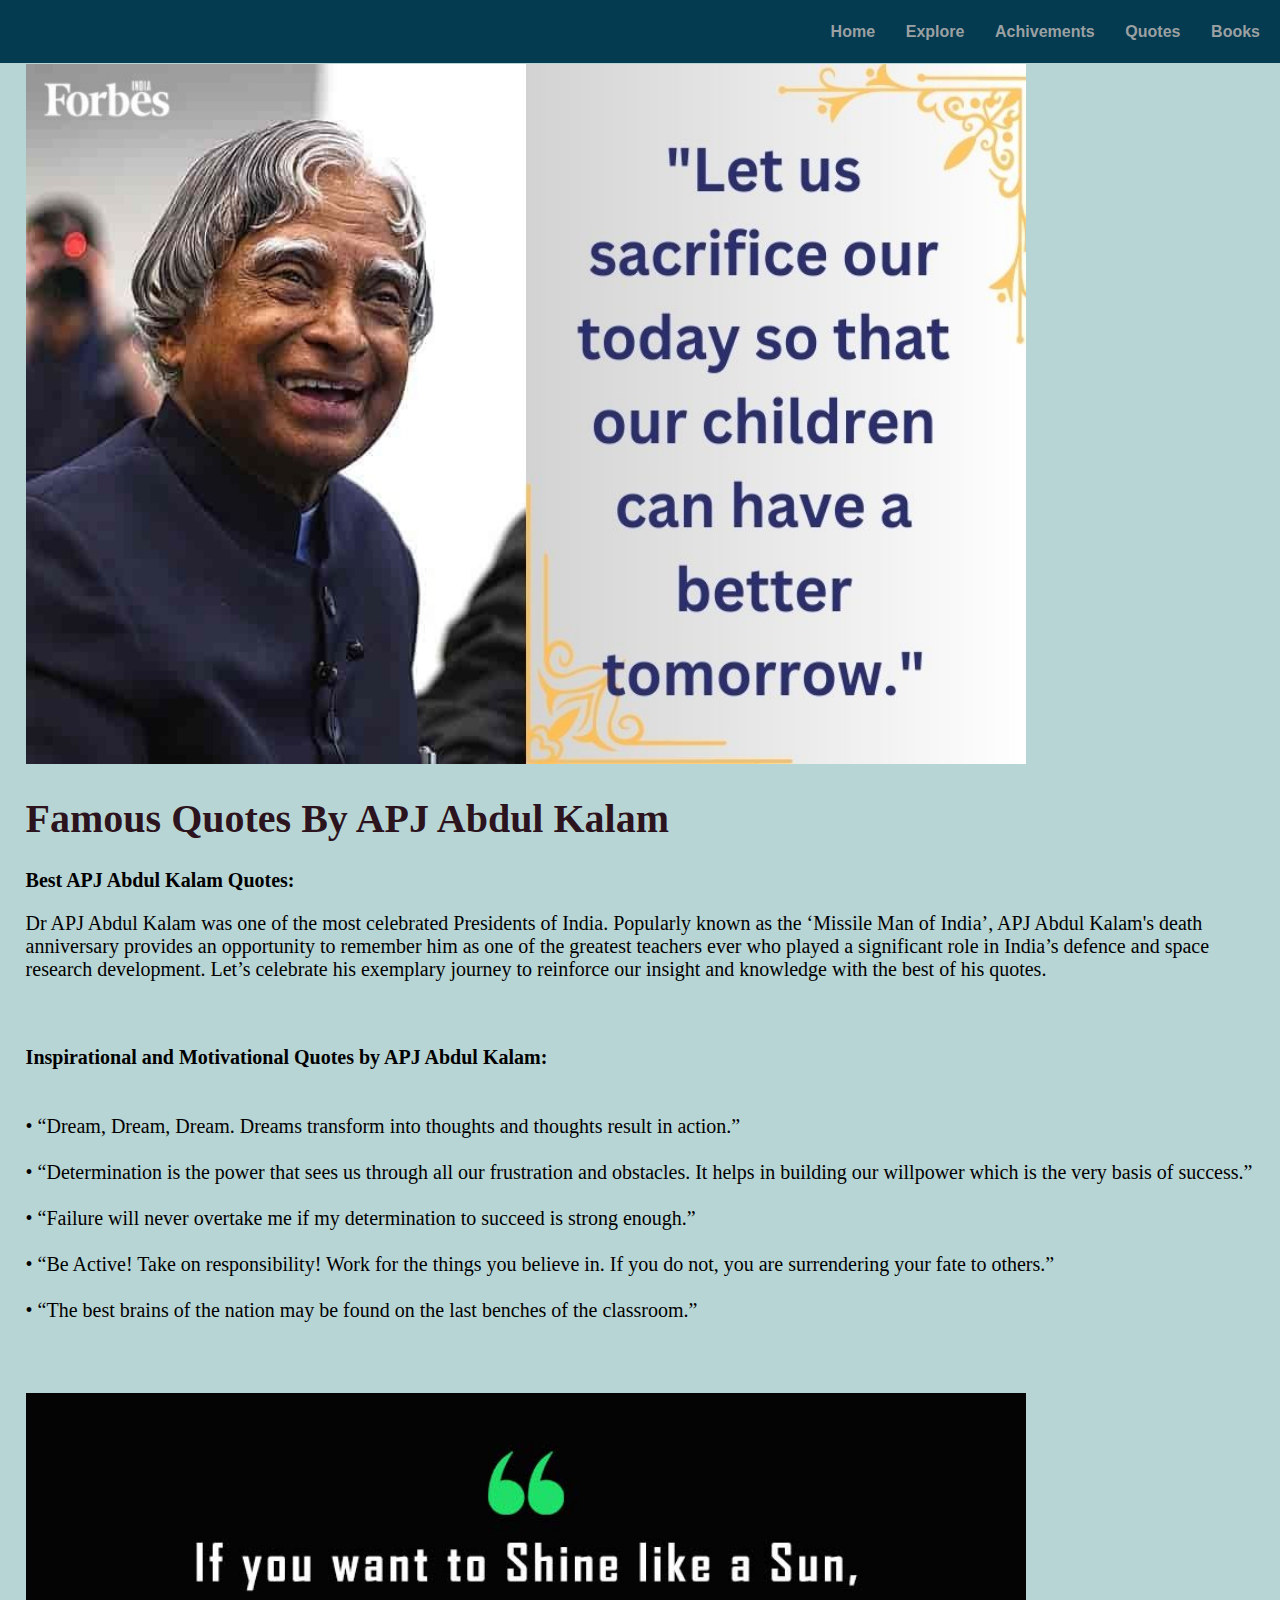
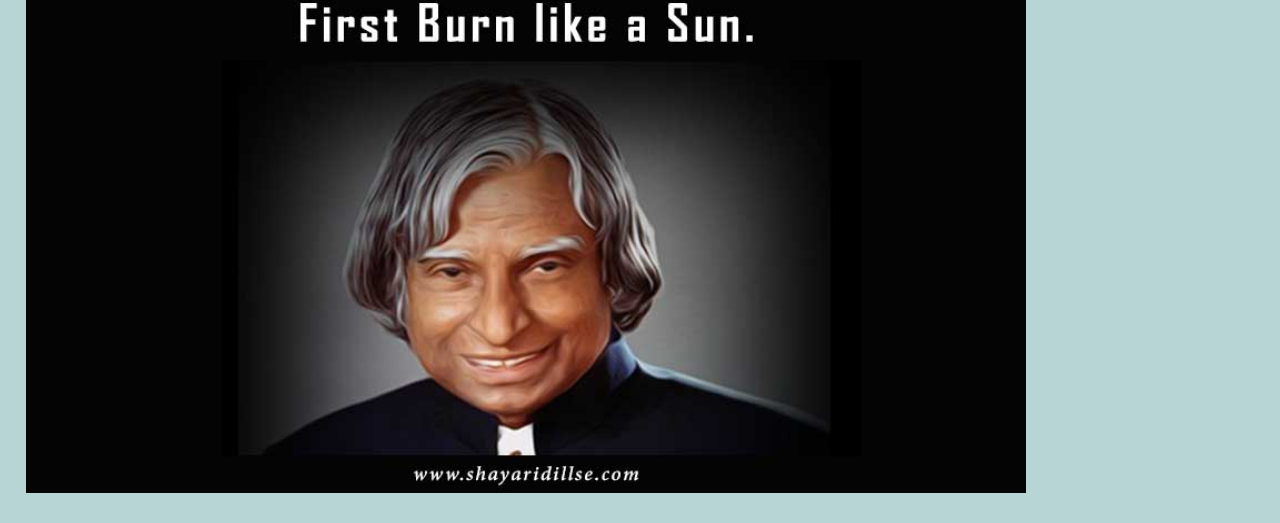
<file: quotes.html>
<!DOCTYPE html>
<html lang="en">
<head>
    <meta charset="UTF-8">
    <meta name="viewport" content="width=device-width, initial-scale=1.0">
    <title>kalam's Quotes</title>
    <link rel="stylesheet" href="./apj abdul kalam.css">
</head>
<body>
    <div class="header">
        <ul class="header-align">
            <li><a href="./index.html">Home</a></li>
            <li><a href="./explore.html">Explore</a></li>
            <li><a href="./achivements.html">Achivements</a></li>
            <li><a href="./quotes.html">Quotes</a></li>
            <li><a href="./books.html">Books</a></li>
        </ul>
    </div>
    <div style="padding: 2%;" class="container">
        <img class="forbes" src="./images/quote.jpg" alt="">
        <h1>Famous Quotes By APJ Abdul Kalam</h1>
        <p class="quote">Best APJ Abdul Kalam Quotes:</p><p class="font"> Dr APJ Abdul Kalam was one of the most celebrated Presidents of India. 
            Popularly known as the ‘Missile Man of India’, APJ Abdul Kalam's death anniversary provides an opportunity to remember him as one of the 
            greatest teachers ever who played a significant role in India’s defence and space research development. Let’s celebrate his exemplary 
            journey to reinforce our insight and knowledge with the best of his quotes.</p>
    </div>
    <p style="padding-left: 2%;" class="insp quote">Inspirational and Motivational Quotes by APJ Abdul Kalam:</p>
    <p style="padding: 2%;" class="font left">• “Dream, Dream, Dream. Dreams transform into thoughts and thoughts result in action.”<br><br>
       • “Determination is the power that sees us through all our frustration and obstacles. It helps in building our willpower which is the very basis of success.”<br><br>
       • “Failure will never overtake me if my determination to succeed is strong enough.”<br><br>
       • “Be Active! Take on responsibility! Work for the things you believe in. If you do not, you are surrendering your fate to others.”<br><br>
       • “The best brains of the nation may be found on the last benches of the classroom.”
    </p>
    <img style="padding: 2%;" class="forbes" src="./images/quote1.jpg" alt="">
</html>
</file>
<file: apj abdul kalam.css>
.header{
    background-color: #053B50;
    text-align: right;
    padding: 5pt;
    color: #176B87;
    margin: 0;
    width: 100%;
    position: fixed;
    top: 0%;
}

.header-align{
    padding: 0;
}

.header-align li{
    display: inline;
    margin-right: 20pt;
}

.header-align a{
    font-family:'Trebuchet MS', 'Lucida Sans Unicode', 'Lucida Grande', 'Lucida Sans', Arial, sans-serif;
    font-weight: 700;
    text-decoration: none;
    color: #b1afafe4;
}

.container{
    padding: 5pt 0pt 5pt;
    margin-top: 3%;
}

body{
    background-color: #b8d5d5;
    padding: 0;
    margin: 0;
}

h1{
    color: #1d010beb;
    font-size: 40px;
    font-family: fantasy;
}
h2{
    color: #b57909;
    font-size: 28pt;
}

.apj{
    text-align: center;
}
.pic{
    padding-left: 25%;
    padding-right: 25%;
}
img{
    width:100%;
}
.bio{
    border-style: solid;
    border-width: 2px;
    border-color: #5C5470;
    text-align: center;
    margin-left: auto;
    margin-right: auto;
    color: #b57909;
}
th{
    width: 20%;
}

#table-heading{
    font-size: 16pt;
    text-align: center;
    color: #5C5470;
    font-family: 'Franklin Gothic Medium', 'Arial Narrow', Arial, sans-serif;
}
table, th, td {
    border: 1px solid black;
    border-collapse: collapse;
  }
  th, td {
    border-style: outset;
    padding: 15px;
    font-size: 20px;
    font-weight: bold;
  }
 .bio{
    height: 50%;
    width: 50%;
 }
 .graph{
    font-size: 20px;
    font-weight:normal;
 } 
 .achive{
    margin-right: 20%;
    margin-bottom: 5%;
    width: 50%;
 }
 .cell{
    width: 5%;
    text-align: center;
 }
 .para{
    font-size: 22px;
 }
 .cont{
    font-size: 20px;
 }
 .quote{
    font-weight: bold;
    font-size: 20px;
 }
 .font{
    font-size: 20px;
 }
 .left{
    font-size: 20px;
 }
 #slit{
    border-style: none;
 
 }
 .cric{
    font-size: 20px;
 }
 .book{
    height: 400px;
    width: 400px;

 }
 .cric{
    text-align: center;
    font-size: 30px;
 }
 .forbes{
    height: 700px;
    width: 1000px;
    
 }
</file>
